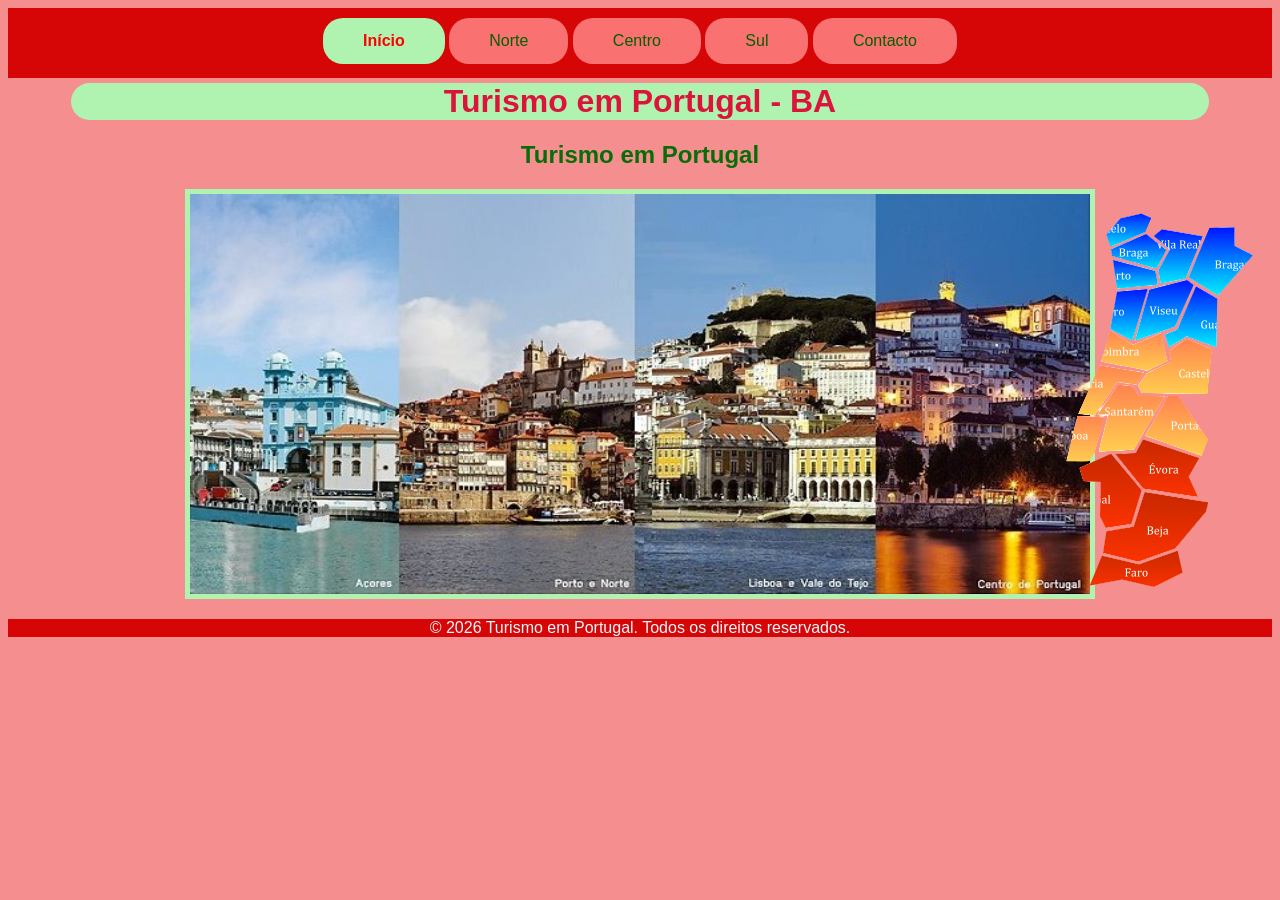
<file: index.html>
<!DOCTYPE html>
<html lang="pt-PT">
<head>
    <meta http-equiv="Content-Type" content="text/html; charset=UTF-8">
    <meta name="viewport" content="width=device-width, initial-scale=1.0">
    <title>Turismo em Portugal</title>
    <link rel="stylesheet" href="estilo.css" type="text/css">
</head>
<body>
    <!-- Links de Navegação -->
    <nav>
        <a href="index.html" class="active" target="_self">Início</a>
        <a href="norte.html" target="_self">Norte</a>
        <a href="centro.html" target="_self">Centro</a>
        <a href="sul.html" target="_self">Sul</a>
        <a href="comentarios.html" target="_self">Contacto</a>
    </nav>
    <!-- Cabeçalho do Site -->
    <header>
        <h1>Turismo em Portugal - BA</h1>
    </header>
    <!-- Área de Conteúdo Principal -->
    <main>
        <article>
        <h2>Turismo em Portugal</h2>
        <section>
            <img class="pic" src="imagens/turismopt.jpg" alt="imagem" width="900" height="400">
        </section>

        </article>

    </main>
<!-- imagem acrescentada com mapa -->
<aside>
<img src="imagens/portugalmap.png" alt="Imagem mapa Portugal" usemap="#image-map">
    <map name="image-map">
    <area target="_self" alt="Turismo no Norte" title="Turismo no Norte" href="norte.html" coords="44,33,50,50,56,87,49,129,73,141,103,130,108,146,126,135,155,147,156,96,191,56,172,44,171,29,149,28,142,37,100,29,90,38,84,28,90,18,76,14,60,18" shape="poly">
    <area target="_self" alt="Turismo no Centro" title="Turismo no Centro" href="centro.html" coords="49,132,70,145,100,135,106,151,126,139,150,150,145,193,119,197,148,240,140,255,83,234,71,251,37,251,27,261,6,262,17,212,41,163" shape="poly">
    <area target="_self" alt="Turismo no Sul" title="Turismo no Sul" href="sul.html" coords="20,267,50,255,56,254,73,254,83,239,138,258,128,277,139,299,146,302,144,313,116,347,123,372,93,387,62,379,30,385,43,354,44,328,39,315,39,282,22,280" shape="poly">
</map>
</aside>
    <!-- Rodapé da Página -->
    <footer>
        <p>© 2026 Turismo em Portugal. Todos os direitos reservados.</p>
    </footer>


</body>
</html>
</file>
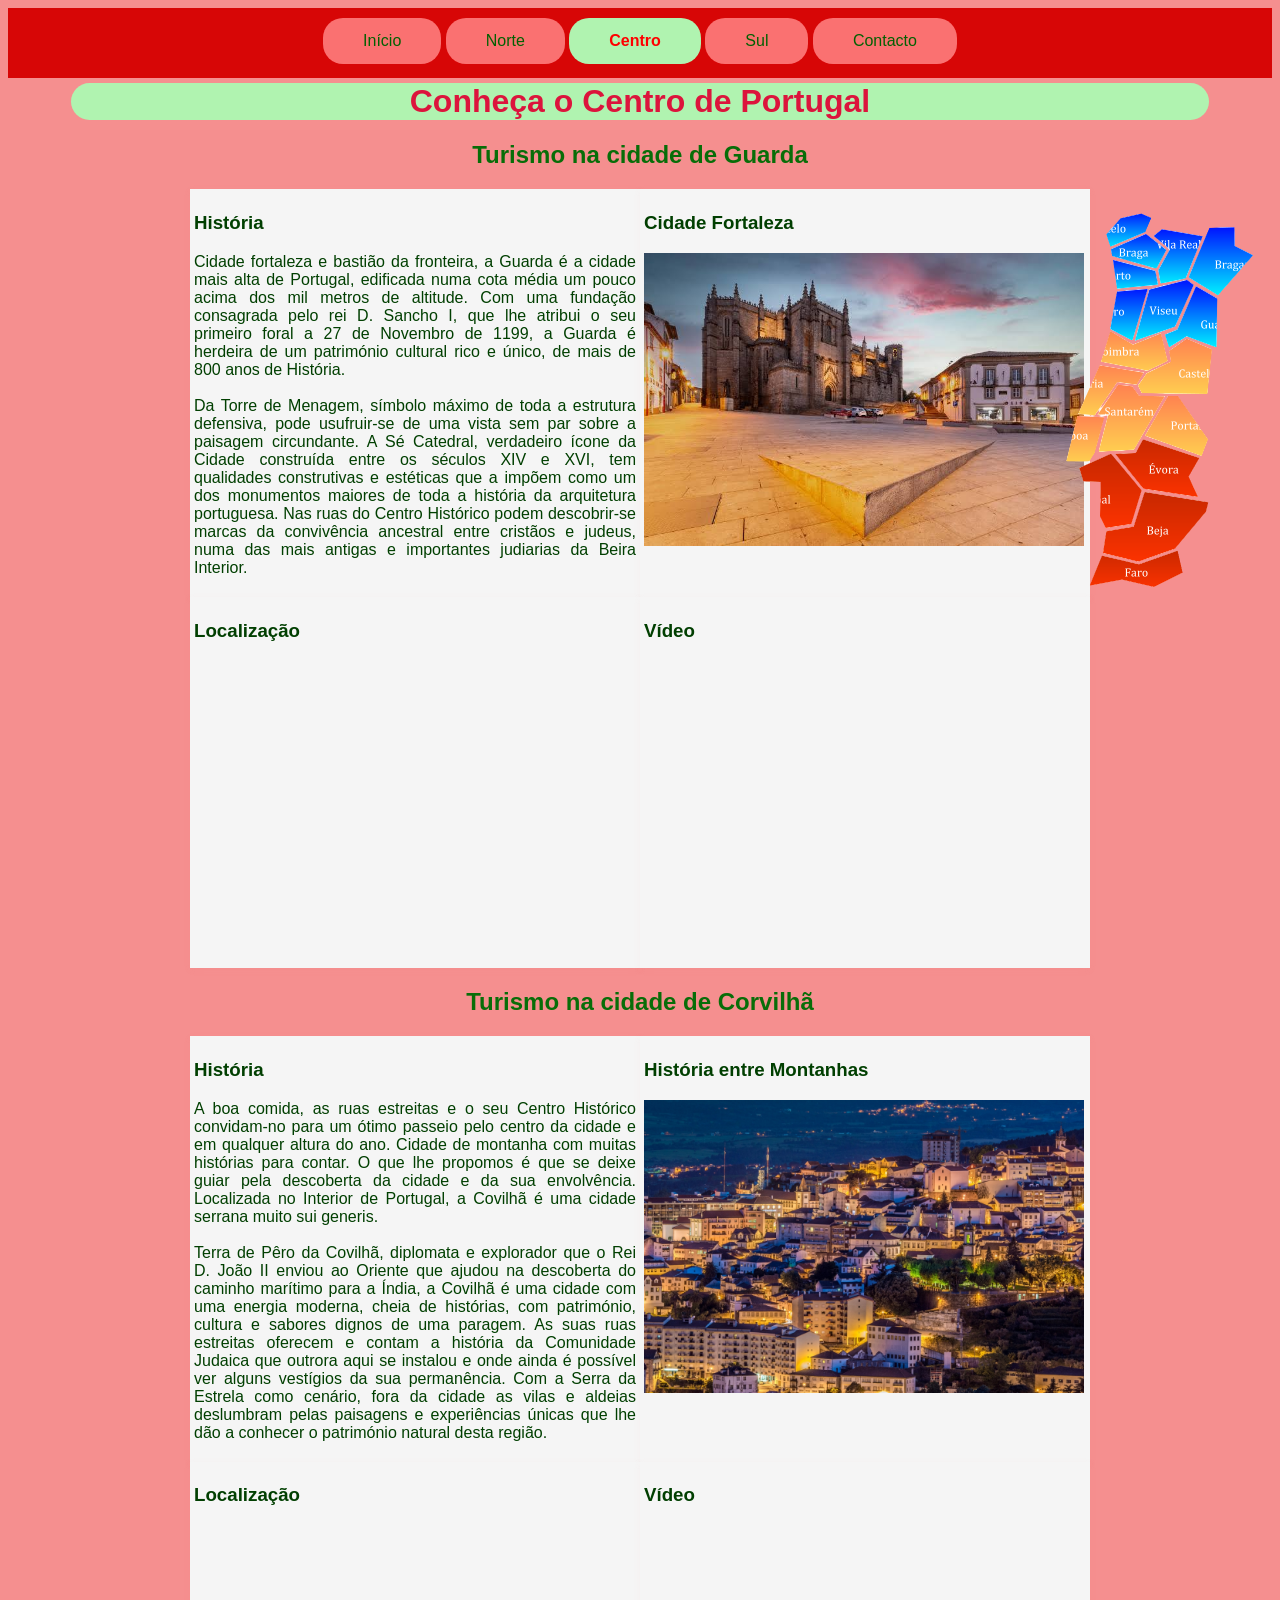
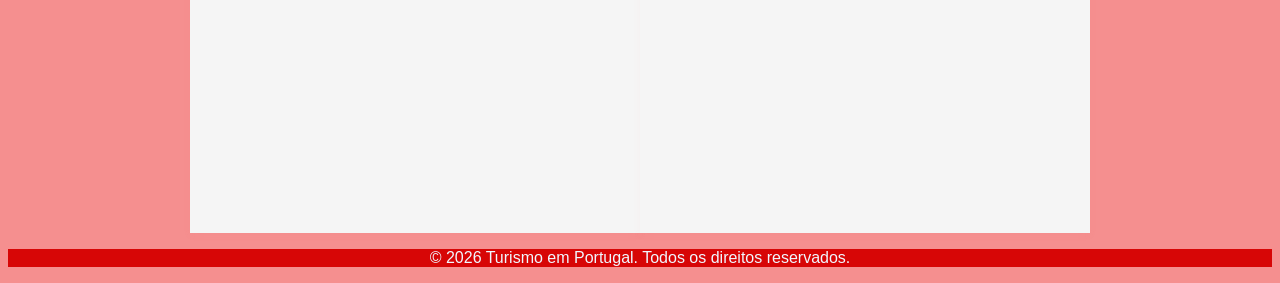
<file: centro.html>
<!DOCTYPE html>
<html lang="pt-PT">
<head>
    <meta http-equiv="Content-Type" content="text/html; charset=UTF-8">
    <meta name="viewport" content="width=device-width, initial-scale=1.0">
    <title>Turismo em Portugal</title>
    <link rel="stylesheet" href="estilo.css" type="text/css">
</head>
<body>
    <!-- Links de Navegação -->
    <nav>
        <a href="index.html" target="_self">Início</a>
        <a href="norte.html" target="_self">Norte</a>
        <a href="centro.html" class="active" target="_self">Centro</a>
        <a href="sul.html" target="_self">Sul</a>
        <a href="comentarios.html" target="_self">Contacto</a>
    </nav>
    <!-- Cabeçalho do Site -->
    <header>
        <h1>Conheça o Centro de Portugal</h1>
    </header>



    <!-- Área de Conteúdo Principal -->
    <main>
        <article>
        <h2>Turismo na cidade de Guarda</h2>
        <!-- A sua divisão com duas colunas lado a lado -->
        <div class="linha">
            
            <div class="coluna-interna">
                <h3>História</h3>
                <p style="text-align: justify;">
                    Cidade fortaleza e bastião da fronteira, a Guarda é a cidade mais alta de Portugal, edificada numa cota média um pouco acima dos mil metros de altitude. Com uma fundação consagrada pelo rei D. Sancho I, que lhe atribui o seu primeiro foral a 27 de Novembro de 1199, a Guarda é herdeira de um património cultural rico e único, de mais de 800 anos de História.
                    <br><br>
                    Da Torre de Menagem, símbolo máximo de toda a estrutura defensiva, pode usufruir-se de uma vista sem par sobre a paisagem circundante. A Sé Catedral, verdadeiro ícone da Cidade construída entre os séculos XIV e XVI, tem qualidades construtivas e estéticas que a impõem como um dos monumentos maiores de toda a história da arquitetura portuguesa. Nas ruas do Centro Histórico podem descobrir-se marcas da convivência ancestral entre cristãos e judeus, numa das mais antigas e importantes judiarias da Beira Interior.
                </p>
            </div>

            <div class="coluna-interna">
                <h3>Cidade Fortaleza</h3>
                <p> <img src="imagens/guarda.jpg" alt="Sé Catedral" width="440"></p>
            </div>

        </div>
        <div class="linha">
            
            <div class="coluna-interna">
                <h3>Localização</h3>
                <!-- pretende-se que incorpore um mapa do google maps
                 não se esqueça de redimensionar -->  
                <iframe src="https://www.google.com/maps/embed?pb=!1m18!1m12!1m3!1d283044.79058285546!2d-7.491979076956651!3d40.571616554882524!2m3!1f0!2f0!3f0!3m2!1i1024!2i768!4f13.1!3m3!1m2!1s0xd3cfac48ff6c653%3A0x400ebbde4903500!2sGuarda!5e0!3m2!1spt-PT!2spt!4v1783603706369!5m2!1spt-PT!2spt" width="430" height="300" style="border:0;" allowfullscreen="" loading="lazy" referrerpolicy="strict-origin-when-cross-origin"></iframe> 
            </div>

            <div class="coluna-interna">
                <h3>Vídeo</h3>
                <!-- pretende que incorpore um video do youtube e ajuste
                 o tamanho e altura em função do mapa-->
               <iframe width="430" height="300" src="https://www.youtube.com/embed/FjZmRoD83uY?si=Gw5xttc3PVYZkQi9" title="YouTube video player" frameborder="0" allow="accelerometer; autoplay; clipboard-write; encrypted-media; gyroscope; picture-in-picture; web-share" referrerpolicy="strict-origin-when-cross-origin" allowfullscreen></iframe>       
            </div>

        </div>

</article>
<article>
        <h2 style="margin-top: 20px;">Turismo na cidade de Corvilhã</h2>
        <!-- A sua divisão com duas colunas lado a lado -->
        <div class="linha">
            
            <div class="coluna-interna">
                <h3>História</h3>
                <p style="text-align: justify;">
                    A boa comida, as ruas estreitas e o seu Centro Histórico convidam-no para um ótimo passeio pelo centro da cidade e em qualquer altura do ano. Cidade de montanha com muitas histórias para contar. O que lhe propomos é que se deixe guiar pela descoberta da cidade e da sua envolvência. Localizada no Interior de Portugal, a Covilhã é uma cidade serrana muito sui generis. 
                    <br><br>
                    Terra de Pêro da Covilhã, diplomata e explorador que o Rei D. João II enviou ao Oriente que ajudou na descoberta do caminho marítimo para a Índia, a Covilhã é uma cidade com uma energia moderna, cheia de histórias, com património, cultura e sabores dignos de uma paragem. As suas ruas estreitas oferecem e contam a história da Comunidade Judaica que outrora aqui se instalou e onde ainda é possível ver alguns vestígios da sua permanência. Com a Serra da Estrela como cenário, fora da cidade as vilas e aldeias deslumbram pelas paisagens e experiências únicas que lhe dão a conhecer o património natural desta região.
                </p>
            </div>

            <div class="coluna-interna">
                <h3>História entre Montanhas</h3>
                <p> <img src="imagens/corvilha.jpg" alt="Vista área de Corvilhã" width="440"> </p>
            </div>

        </div>
        <div class="linha">
            
            <div class="coluna-interna">
                <h3>Localização</h3>
                <iframe src="https://www.google.com/maps/embed?pb=!1m18!1m12!1m3!1d95557.14731631336!2d-7.585853194351475!3d40.28144663343253!2m3!1f0!2f0!3f0!3m2!1i1024!2i768!4f13.1!3m3!1m2!1s0xd3d23bbb6057739%3A0xab584889c7c49cbb!2zQ292aWxow6M!5e0!3m2!1spt-PT!2spt!4v1783604299863!5m2!1spt-PT!2spt" width="430" height="300" style="border:0;" allowfullscreen="" loading="lazy" referrerpolicy="strict-origin-when-cross-origin"></iframe>
            </div>

            <div class="coluna-interna">
                <h3>Vídeo</h3>
                <iframe width="430" height="300" src="https://www.youtube.com/embed/188a4tv_Ogw?si=25oc0KgrFswwgGxE" title="YouTube video player" frameborder="0" allow="accelerometer; autoplay; clipboard-write; encrypted-media; gyroscope; picture-in-picture; web-share" referrerpolicy="strict-origin-when-cross-origin" allowfullscreen></iframe>
            </div>

        </div>

</article>

    </main>
<!-- imagem acrescentada com mapa -->
<aside>
<img src="imagens/portugalmap.png" alt="Imagem mapa Portugal" usemap="#image-map">
    <map name="image-map">
    <area target="_self" alt="Turismo no Norte" title="Turismo no Norte" href="norte.html" coords="44,33,50,50,56,87,49,129,73,141,103,130,108,146,126,135,155,147,156,96,191,56,172,44,171,29,149,28,142,37,100,29,90,38,84,28,90,18,76,14,60,18" shape="poly">
    <area target="_self" alt="Turismo no Centro" title="Turismo no Centro" href="centro.html" coords="49,132,70,145,100,135,106,151,126,139,150,150,145,193,119,197,148,240,140,255,83,234,71,251,37,251,27,261,6,262,17,212,41,163" shape="poly">
    <area target="_self" alt="Turismo no Sul" title="Turismo no Sul" href="sul.html" coords="20,267,50,255,56,254,73,254,83,239,138,258,128,277,139,299,146,302,144,313,116,347,123,372,93,387,62,379,30,385,43,354,44,328,39,315,39,282,22,280" shape="poly">
</map>
</aside>
    <!-- Rodapé da Página -->
    <footer>
        <p>© 2026 Turismo em Portugal. Todos os direitos reservados.</p>
    </footer>


</body>
</html>
</file>
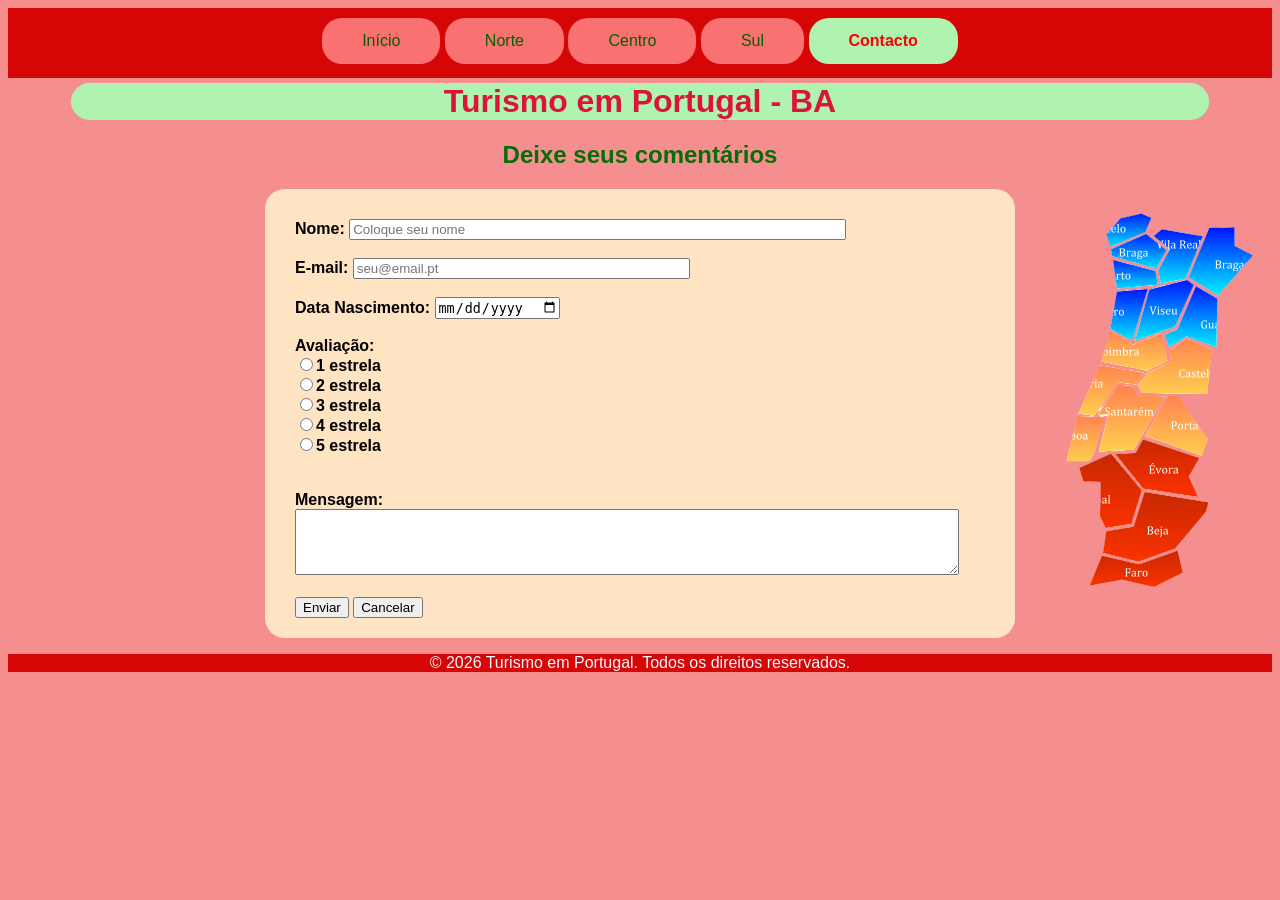
<file: comentarios.html>
<!DOCTYPE html>
<html lang="pt-PT">
<head>
    <meta http-equiv="Content-Type" content="text/html; charset=UTF-8">
    <meta name="viewport" content="width=device-width, initial-scale=1.0">
    <title>Turismo em Portugal</title>
    <link rel="stylesheet" href="estilo.css" type="text/css">
</head>
<body>
    <!-- Links de Navegação -->
    <nav>
        <a href="index.html" target="_self">Início</a>
        <a href="norte.html" target="_self">Norte</a>
        <a href="centro.html" target="_self">Centro</a>
        <a href="sul.html" target="_self">Sul</a>
        <a href="comentarios.html" class="active" target="_self">Contacto</a>
    </nav>
    <!-- Cabeçalho do Site -->
    <header>
        <h1>Turismo em Portugal - BA</h1>
    </header>
    <!-- Área de Conteúdo Principal -->
    <main>
        <article>
        <h2>Deixe seus comentários</h2>
        <section>
            <form action="mailto:mariabetania.nazareth@gmail.com" method="post">
                <label for="nome">Nome:
                    <input type="text" name="nome" size="60" required maxlength="100" placeholder="Coloque seu nome">
                </label> <br><br>
                <label for="email">E-mail:
                    <input type="email" name="email" size="40" required maxlength="40" placeholder="seu@email.pt">
                </label> <br><br>
                <label for="data_nas">Data Nascimento:
                <input type="date" name="data_nas"> <br><br>
                </label>
                <label for="avaliacao">Avaliação: <br>
                    <input type="radio" name="avaliacao" value="1">1 estrela <br>
                    <input type="radio" name="avaliacao" value="2">2 estrela <br>
                    <input type="radio" name="avaliacao" value="3">3 estrela <br>
                    <input type="radio" name="avaliacao" value="4">4 estrela <br>
                    <input type="radio" name="avaliacao" value="5">5 estrela <br>
                </label> <br><br>
                <label for="msg">Mensagem: <br>
                    <textarea name="msg" cols="80" rows="4"></textarea>
                </label> <br><br>
                <input type="submit" value="Enviar">
                <input type="reset" value="Cancelar">
            </form>
        </section>

        </article>

    </main>
<!-- imagem acrescentada com mapa -->
<aside>
<img src="imagens/portugalmap.png" alt="Imagem mapa Portugal" usemap="#image-map">
    <map name="image-map">
    <area target="_self" alt="Turismo no Norte" title="Turismo no Norte" href="norte.html" coords="44,33,50,50,56,87,49,129,73,141,103,130,108,146,126,135,155,147,156,96,191,56,172,44,171,29,149,28,142,37,100,29,90,38,84,28,90,18,76,14,60,18" shape="poly">
    <area target="_self" alt="Turismo no Centro" title="Turismo no Centro" href="centro.html" coords="49,132,70,145,100,135,106,151,126,139,150,150,145,193,119,197,148,240,140,255,83,234,71,251,37,251,27,261,6,262,17,212,41,163" shape="poly">
    <area target="_self" alt="Turismo no Sul" title="Turismo no Sul" href="sul.html" coords="20,267,50,255,56,254,73,254,83,239,138,258,128,277,139,299,146,302,144,313,116,347,123,372,93,387,62,379,30,385,43,354,44,328,39,315,39,282,22,280" shape="poly">
</map>
</aside>
    <!-- Rodapé da Página -->
    <footer>
        <p>© 2026 Turismo em Portugal. Todos os direitos reservados.</p>
    </footer>


</body>
</html>
</file>
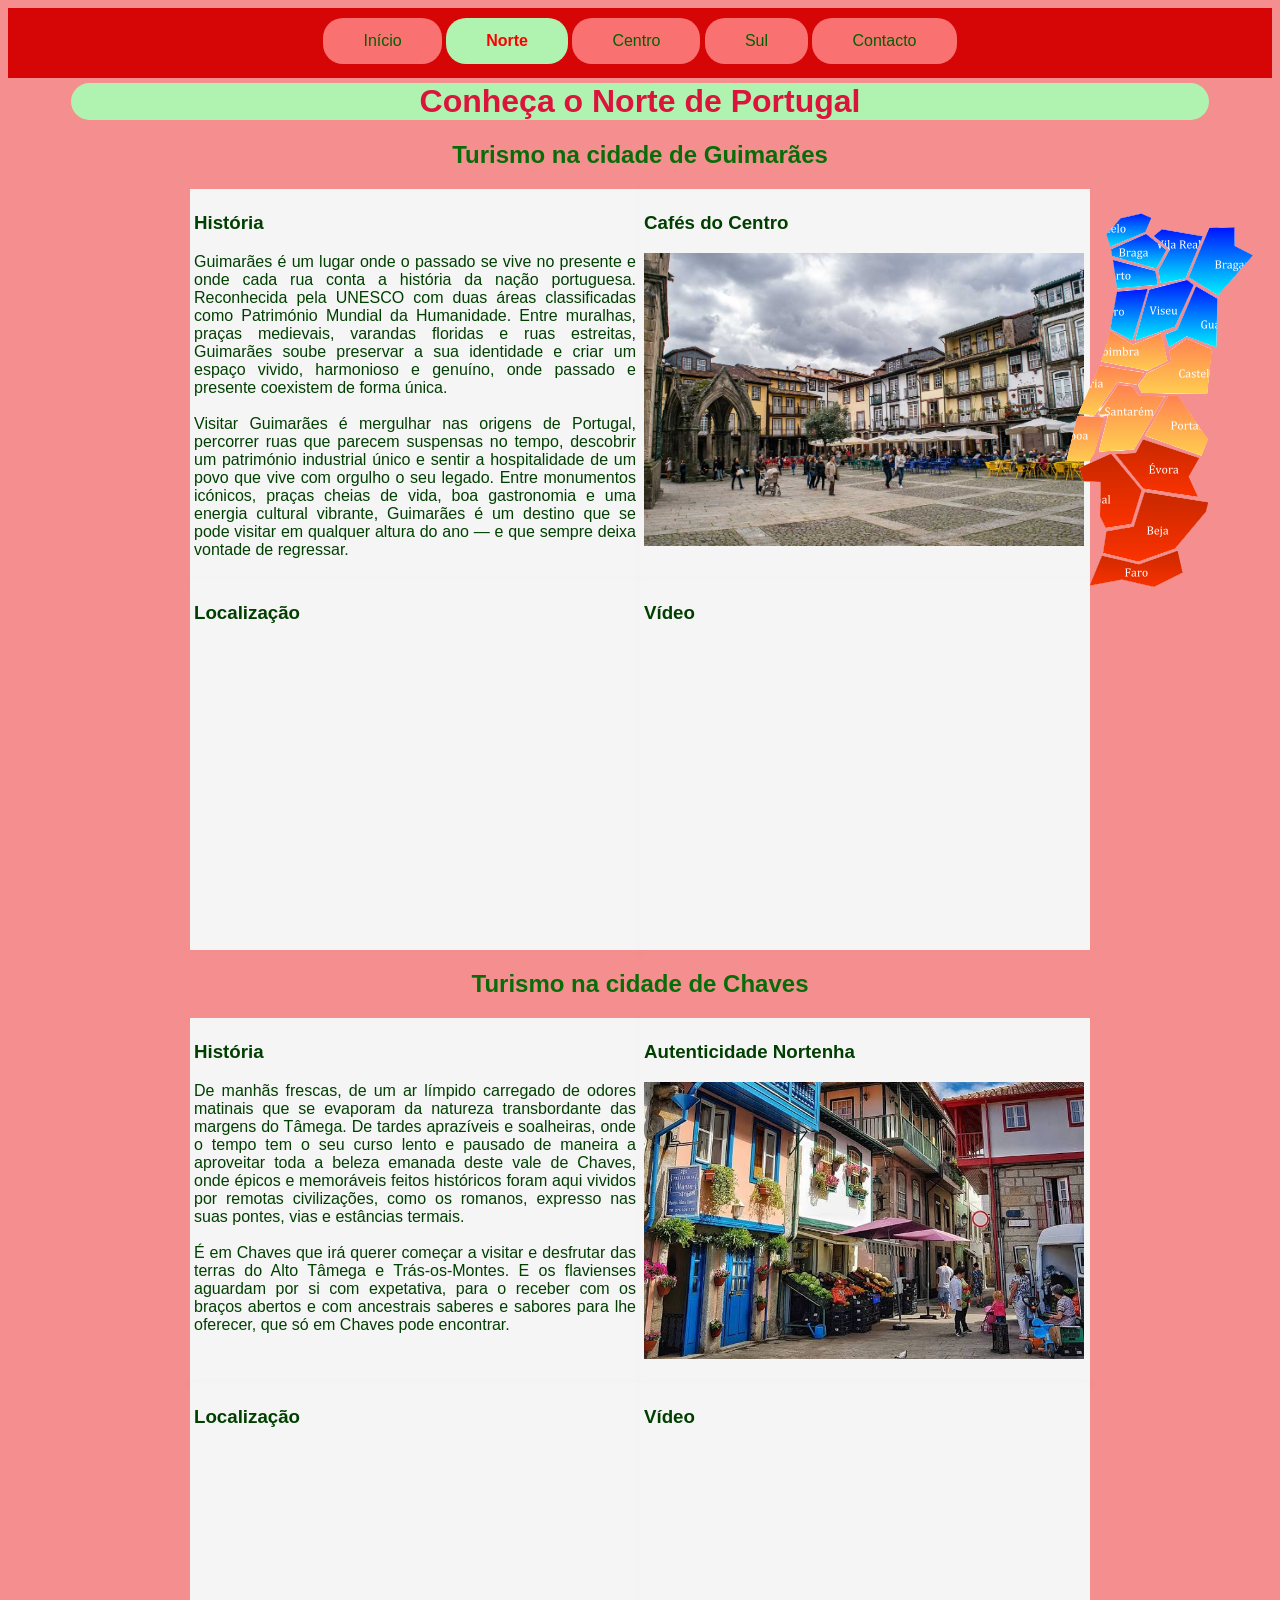
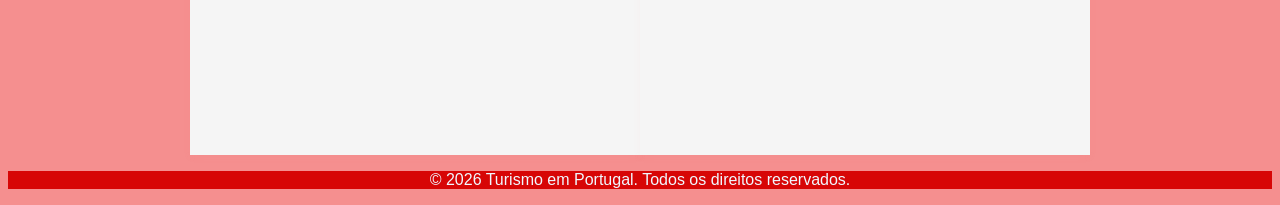
<file: norte.html>
<!DOCTYPE html>
<html lang="pt-PT">
<head>
    <meta http-equiv="Content-Type" content="text/html; charset=UTF-8">
    <meta name="viewport" content="width=device-width, initial-scale=1.0">
    <title>Turismo em Portugal</title>
    <link rel="stylesheet" href="estilo.css" type="text/css">
</head>
<body>
    <!-- Links de Navegação -->
    <nav>
        <a href="index.html" target="_self">Início</a>
        <a href="norte.html" class="active" target="_self">Norte</a>
        <a href="centro.html" target="_self">Centro</a>
        <a href="sul.html" target="_self">Sul</a>
        <a href="comentarios.html" target="_self">Contacto</a>
    </nav>
    <!-- Cabeçalho do Site -->
    <header>
        <h1>Conheça o Norte de Portugal</h1>
    </header>



    <!-- Área de Conteúdo Principal -->
    <main>
        <article>
        <h2>Turismo na cidade de Guimarães</h2>
        <!-- A sua divisão com duas colunas lado a lado -->
        <div class="linha">
            
            <div class="coluna-interna">
                <h3>História</h3>
                <p style="text-align: justify;">
                    Guimarães é um lugar onde o passado se vive no presente e onde cada rua conta a história da nação portuguesa. Reconhecida pela UNESCO com duas áreas classificadas como Património Mundial da Humanidade. Entre muralhas, praças medievais, varandas floridas e ruas estreitas, Guimarães soube preservar a sua identidade e criar um espaço vivido, harmonioso e genuíno, onde passado e presente coexistem de forma única.
                    <br><br>
                    Visitar Guimarães é mergulhar nas origens de Portugal, percorrer ruas que parecem suspensas no tempo, descobrir um património industrial único e sentir a hospitalidade de um povo que vive com orgulho o seu legado. Entre monumentos icónicos, praças cheias de vida, boa gastronomia e uma energia cultural vibrante, Guimarães é um destino que se pode visitar em qualquer altura do ano — e que sempre deixa vontade de regressar.
                </p>
            </div>

            <div class="coluna-interna">
                <h3>Cafés do Centro</h3>
                <p> <img src="imagens/guicentro.jpg" alt="Praça da Oliveira" width="440"></p>
            </div>

        </div>
        <div class="linha">
            
            <div class="coluna-interna">
                <h3>Localização</h3>
                <!-- pretende-se que incorpore um mapa do google maps
                 não se esqueça de redimensionar -->  
                 <iframe src="https://www.google.com/maps/embed?pb=!1m18!1m12!1m3!1d95680.84765010425!2d-8.389467348835698!3d41.46034079921188!2m3!1f0!2f0!3f0!3m2!1i1024!2i768!4f13.1!3m3!1m2!1s0xd24f0191ff06bb3%3A0x53e284e8981c154a!2sGuimar%C3%A3es!5e0!3m2!1spt-PT!2spt!4v1783444613688!5m2!1spt-PT!2spt" width="430" height="300" style="border:0;" allowfullscreen="" loading="lazy" referrerpolicy="strict-origin-when-cross-origin"></iframe>  
            </div>

            <div class="coluna-interna">
                <h3>Vídeo</h3>
                <!-- pretende que incorpore um video do youtube e ajuste
                 o tamanho e altura em função do mapa-->
                <iframe width="430" height="300" src="https://www.youtube.com/embed/PauGwUBbE2U?si=Fpc38k9V7NJeN9s_" title="YouTube video player" frameborder="0" allow="accelerometer; autoplay; clipboard-write; encrypted-media; gyroscope; picture-in-picture; web-share" referrerpolicy="strict-origin-when-cross-origin" allowfullscreen></iframe>        
            </div>

        </div>

</article>
<article>
        <h2 style="margin-top: 20px;">Turismo na cidade de Chaves</h2>
        <!-- A sua divisão com duas colunas lado a lado -->
        <div class="linha">
            
            <div class="coluna-interna">
                <h3>História</h3>
                <p style="text-align: justify;">
                    De manhãs frescas, de um ar límpido carregado de odores matinais que se evaporam da natureza transbordante das margens do Tâmega. De tardes aprazíveis e soalheiras, onde o tempo tem o seu curso lento e pausado de maneira a aproveitar toda a beleza emanada deste vale de Chaves, onde épicos e memoráveis feitos históricos foram aqui vividos por remotas civilizações, como os romanos, expresso nas suas pontes, vias e estâncias termais.
                    <br><br>
                    É em Chaves que irá querer começar a visitar e desfrutar das terras do Alto Tâmega e Trás-os-Montes. E os flavienses aguardam por si com expetativa, para o receber com os braços abertos e com ancestrais saberes e sabores para lhe oferecer, que só em Chaves pode encontrar.</p>
            </div>

            <div class="coluna-interna">
                <h3>Autenticidade Nortenha</h3>
                <p> <img src="imagens/chaves.jpg" alt="Rua Direita - Chaves" width="440"> </p>
            </div>

        </div>
        <div class="linha">
            
            <div class="coluna-interna">
                <h3>Localização</h3>
                <iframe src="https://www.google.com/maps/embed?pb=!1m18!1m12!1m3!1d190562.32276008086!2d-7.571560826393241!3d41.730524004222644!2m3!1f0!2f0!3f0!3m2!1i1024!2i768!4f13.1!3m3!1m2!1s0xd3ade6620f62dad%3A0x672378b8a643288d!2sChaves!5e0!3m2!1spt-PT!2spt!4v1783446490515!5m2!1spt-PT!2spt" width="430" height="300" style="border:0;" allowfullscreen="" loading="lazy" referrerpolicy="strict-origin-when-cross-origin"></iframe>
            </div>

            <div class="coluna-interna">
                <h3>Vídeo</h3>
                <iframe width="430" height="300" src="https://www.youtube.com/embed/KlsfV1Lcw44?si=ixuHs-XBL75Px_YB" title="YouTube video player" frameborder="0" allow="accelerometer; autoplay; clipboard-write; encrypted-media; gyroscope; picture-in-picture; web-share" referrerpolicy="strict-origin-when-cross-origin" allowfullscreen></iframe>
            </div>

        </div>

</article>

    </main>
<!-- imagem acrescentada com mapa -->
<aside>
<img src="imagens/portugalmap.png" alt="Imagem mapa Portugal" usemap="#image-map">
    <map name="image-map">
    <area target="_self" alt="Turismo no Norte" title="Turismo no Norte" href="norte.html" coords="44,33,50,50,56,87,49,129,73,141,103,130,108,146,126,135,155,147,156,96,191,56,172,44,171,29,149,28,142,37,100,29,90,38,84,28,90,18,76,14,60,18" shape="poly">
    <area target="_self" alt="Turismo no Centro" title="Turismo no Centro" href="centro.html" coords="49,132,70,145,100,135,106,151,126,139,150,150,145,193,119,197,148,240,140,255,83,234,71,251,37,251,27,261,6,262,17,212,41,163" shape="poly">
    <area target="_self" alt="Turismo no Sul" title="Turismo no Sul" href="sul.html" coords="20,267,50,255,56,254,73,254,83,239,138,258,128,277,139,299,146,302,144,313,116,347,123,372,93,387,62,379,30,385,43,354,44,328,39,315,39,282,22,280" shape="poly">
</map>
</aside>

    <!-- Rodapé da Página -->
    <footer>
        <p>© 2026 Turismo em Portugal. Todos os direitos reservados.</p>
    </footer>


</body>
</html>
</file>
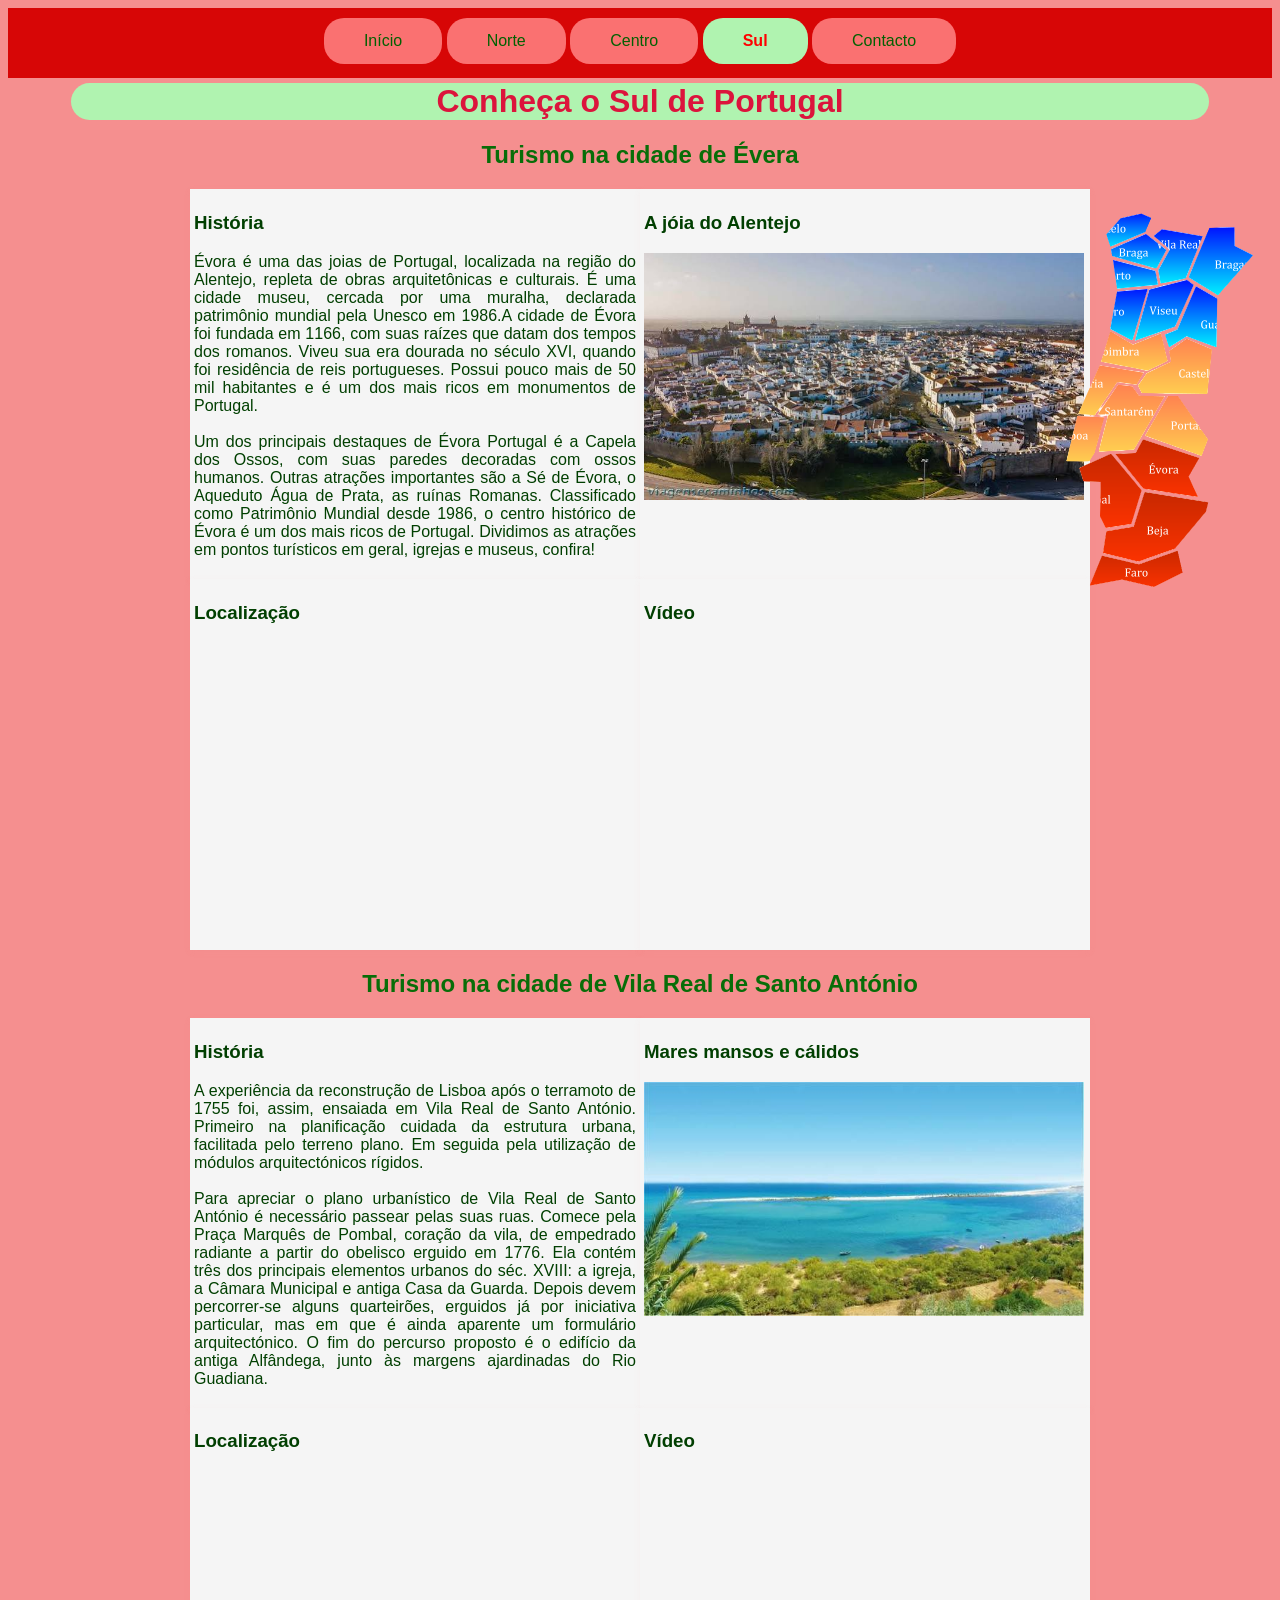
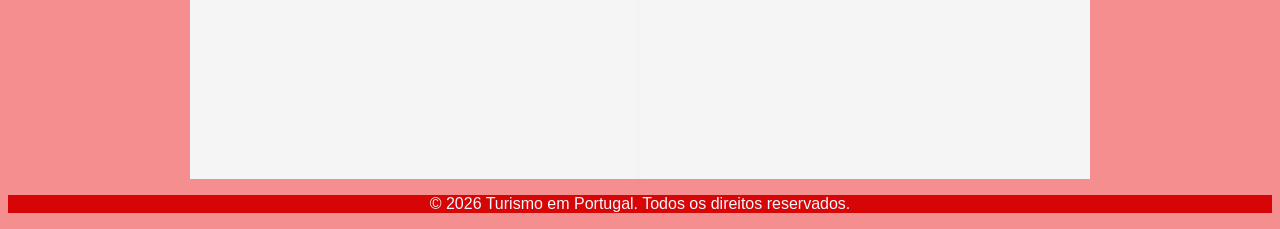
<file: sul.html>
<!DOCTYPE html>
<html lang="pt-PT">
<head>
    <meta http-equiv="Content-Type" content="text/html; charset=UTF-8">
    <meta name="viewport" content="width=device-width, initial-scale=1.0">
    <title>Turismo em Portugal</title>
    <link rel="stylesheet" href="estilo.css" type="text/css">
</head>
<body>
    <!-- Links de Navegação -->
    <nav>
        <a href="index.html" target="_self">Início</a>
        <a href="norte.html" target="_self">Norte</a>
        <a href="centro.html" target="_self">Centro</a>
        <a href="sul.html" class="active" target="_self">Sul</a>
        <a href="comentarios.html" target="_self">Contacto</a>
    </nav>
    <!-- Cabeçalho do Site -->
    <header>
        <h1>Conheça o Sul de Portugal</h1>
    </header>



    <!-- Área de Conteúdo Principal -->
    <main>
        <article>
        <h2>Turismo na cidade de Évera</h2>
        <!-- A sua divisão com duas colunas lado a lado -->
        <div class="linha">
            
            <div class="coluna-interna">
                <h3>História</h3>
                <p style="text-align: justify;">
                    Évora é uma das joias de Portugal, localizada na região do Alentejo, repleta de obras arquitetônicas e culturais. É uma cidade museu, cercada por uma muralha, declarada patrimônio mundial pela Unesco em 1986.A cidade de Évora foi fundada em 1166, com suas raízes que datam dos tempos dos romanos. Viveu sua era dourada no século XVI, quando foi residência de reis portugueses. Possui pouco mais de 50 mil habitantes e é um dos mais ricos em monumentos de Portugal. 
                    <br><br>
                    Um dos principais destaques de Évora Portugal é a Capela dos Ossos, com suas paredes decoradas com ossos humanos. Outras atrações importantes são a Sé de Évora, o Aqueduto Água de Prata, as ruínas Romanas. Classificado como Patrimônio Mundial desde 1986, o centro histórico de Évora é um dos mais ricos de Portugal. Dividimos as atrações em pontos turísticos em geral, igrejas e museus, confira!
                </p>
            </div>

            <div class="coluna-interna">
                <h3>A jóia do Alentejo</h3>
                <p> <img src="imagens/evora.jpg" alt="Vista área da muralha" width="440"></p>
            </div>

        </div>
        <div class="linha">
            
            <div class="coluna-interna">
                <h3>Localização</h3>
                <!-- pretende-se que incorpore um mapa do google maps
                 não se esqueça de redimensionar -->  
                <iframe src="https://www.google.com/maps/embed?pb=!1m18!1m12!1m3!1d102226.99633891406!2d-7.994815658285235!3d38.568841160653065!2m3!1f0!2f0!3f0!3m2!1i1024!2i768!4f13.1!3m3!1m2!1s0xd19e4df3883139d%3A0xa6ad8a31c3bdef6c!2zw4l2b3Jh!5e0!3m2!1spt-PT!2spt!4v1783605184955!5m2!1spt-PT!2spt" width="430" height="300" style="border:0;" allowfullscreen="" loading="lazy" referrerpolicy="strict-origin-when-cross-origin"></iframe>
            </div>

            <div class="coluna-interna">
                <h3>Vídeo</h3>
                <!-- pretende que incorpore um video do youtube e ajuste
                 o tamanho e altura em função do mapa-->
                <iframe width="430" height="300" src="https://www.youtube.com/embed/qfYvfVbNquc?si=PJaRqiS_poGkuy2-" title="YouTube video player" frameborder="0" allow="accelerometer; autoplay; clipboard-write; encrypted-media; gyroscope; picture-in-picture; web-share" referrerpolicy="strict-origin-when-cross-origin" allowfullscreen></iframe>      
            </div>

        </div>

</article>
<article>
        <h2 style="margin-top: 20px;">Turismo na cidade de Vila Real de Santo António</h2>
        <!-- A sua divisão com duas colunas lado a lado -->
        <div class="linha">
            
            <div class="coluna-interna">
                <h3>História</h3>
                <p style="text-align: justify;">
                    A experiência da reconstrução de Lisboa após o terramoto de 1755 foi, assim, ensaiada em Vila Real de Santo António. Primeiro na planificação cuidada da estrutura urbana, facilitada pelo terreno plano. Em seguida pela utilização de módulos arquitectónicos rígidos. 
                    <br><br>
                    Para apreciar o plano urbanístico de Vila Real de Santo António é necessário passear pelas suas ruas. Comece pela Praça Marquês de Pombal, coração da vila, de empedrado radiante a partir do obelisco erguido em 1776. Ela contém três dos principais elementos urbanos do séc. XVIII: a igreja, a Câmara Municipal e antiga Casa da Guarda. Depois devem percorrer-se alguns quarteirões, erguidos já por iniciativa particular, mas em que é ainda aparente um formulário arquitectónico. O fim do percurso proposto é o edifício da antiga Alfândega, junto às margens ajardinadas do Rio Guadiana.
                </p>
            </div>

            <div class="coluna-interna">
                <h3>Mares mansos e cálidos</h3>
                <p> <img src="imagens/vilarealalgarve.jpg" alt="Paisagem praiana" width="440"> </p>
            </div>

        </div>
        <div class="linha">
            
            <div class="coluna-interna">
                <h3>Localização</h3>
                <iframe src="https://www.google.com/maps/embed?pb=!1m18!1m12!1m3!1d71318.66740365539!2d-7.480376100484009!3d37.20057458711631!2m3!1f0!2f0!3f0!3m2!1i1024!2i768!4f13.1!3m3!1m2!1s0xd102263fcfb7c35%3A0xdc001500c93e1f9a!2sVila%20Real%20de%20Santo%20Ant%C3%B3nio!5e0!3m2!1spt-PT!2spt!4v1783605940576!5m2!1spt-PT!2spt" width="430" height="300" style="border:0;" allowfullscreen="" loading="lazy" referrerpolicy="strict-origin-when-cross-origin"></iframe>
            </div>

            <div class="coluna-interna">
                <h3>Vídeo</h3>
                <iframe width="430" height="300" src="https://www.youtube.com/embed/mLmzmeV7QvQ?si=2iLDkdrOfOTmxMxi" title="YouTube video player" frameborder="0" allow="accelerometer; autoplay; clipboard-write; encrypted-media; gyroscope; picture-in-picture; web-share" referrerpolicy="strict-origin-when-cross-origin" allowfullscreen></iframe>
            </div>

        </div>

</article>

    </main>
<!-- imagem acrescentada com mapa -->
<aside>
<img src="imagens/portugalmap.png" alt="Imagem mapa Portugal" usemap="#image-map">
    <map name="image-map">
    <area target="_self" alt="Turismo no Norte" title="Turismo no Norte" href="norte.html" coords="44,33,50,50,56,87,49,129,73,141,103,130,108,146,126,135,155,147,156,96,191,56,172,44,171,29,149,28,142,37,100,29,90,38,84,28,90,18,76,14,60,18" shape="poly">
    <area target="_self" alt="Turismo no Centro" title="Turismo no Centro" href="centro.html" coords="49,132,70,145,100,135,106,151,126,139,150,150,145,193,119,197,148,240,140,255,83,234,71,251,37,251,27,261,6,262,17,212,41,163" shape="poly">
    <area target="_self" alt="Turismo no Sul" title="Turismo no Sul" href="sul.html" coords="20,267,50,255,56,254,73,254,83,239,138,258,128,277,139,299,146,302,144,313,116,347,123,372,93,387,62,379,30,385,43,354,44,328,39,315,39,282,22,280" shape="poly">
</map>
</aside>
    <!-- Rodapé da Página -->
    <footer>
        <p>© 2026 Turismo em Portugal. Todos os direitos reservados.</p>
    </footer>


</body>
</html>
</file>
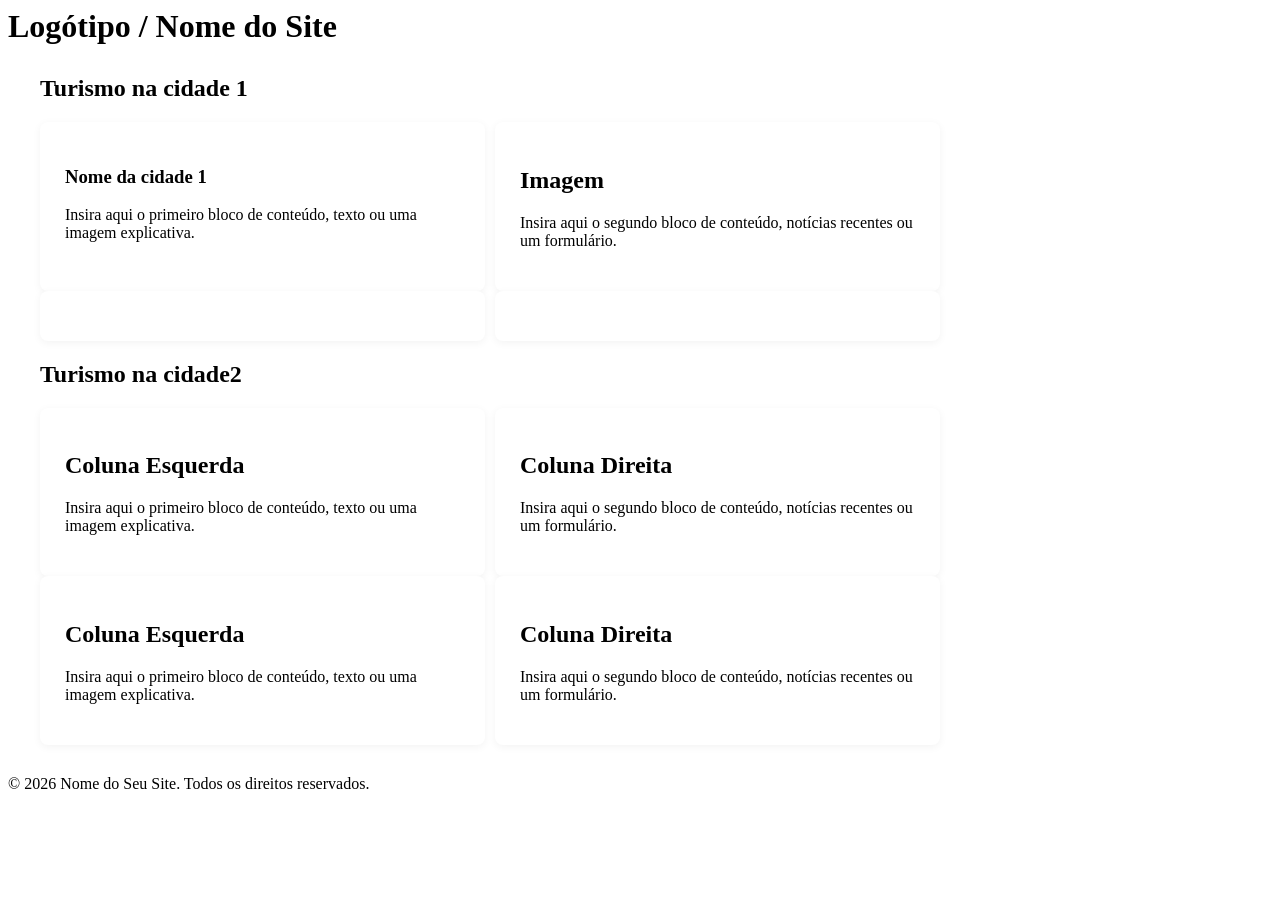
<file: template.html>
<!-- saved from url=(0088)https://elea.pt/moodle/pluginfile.php/33612/mod_resource/content/3/template.html?embed=1 -->
<html lang="pt-PT"><head><meta http-equiv="Content-Type" content="text/html; charset=UTF-8">
    
    <meta name="viewport" content="width=device-width, initial-scale=1.0">
    <title>Nome do Seu Site</title>
    <style>
        main {
            max-width: 1200px;
            margin: 30px auto;
            padding: 0 20px;

        }

        .linha {
            display: flex;
            gap: 10px;
            width: 100%;
        	width: 900px;
        }

        .coluna-interna {
            flex: 1;
            background-color: #ffffff;
            padding: 25px;
            border-radius: 8px;
            box-shadow: 0 2px 8px rgba(0,0,0,0.05);
        }

     </style>
</head>
<body>
    <!-- Links de Navegação -->
    <nav>

    </nav>
    <!-- Cabeçalho do Site -->
    <header>
        <h1>Logótipo / Nome do Site</h1>
    </header>



    <!-- Área de Conteúdo Principal -->
    <main>
        <article>
        	<h2>Turismo na cidade 1</h2>
        <!-- A sua divisão com duas colunas lado a lado -->
        <div class="linha">
            
            <div class="coluna-interna">
                <h3>Nome da cidade 1</h3>
                <p>Insira aqui o primeiro bloco de conteúdo, texto ou uma imagem explicativa.</p>
            </div>

            <div class="coluna-interna">
                <h2>Imagem</h2>
                <p>Insira aqui o segundo bloco de conteúdo, notícias recentes ou um formulário.</p>
            </div>

        </div>
        <div class="linha">
            
            <div class="coluna-interna">
                <!-- pretende-se que incorpore um mapa do google maps
                 não se esqueça de redimensionar -->    
            </div>

            <div class="coluna-interna">
                <!-- pretende que incorpore um video do youtube e ajuste
                 o tamanho e altura em função do mapa-->            
            </div>

        </div>

</article>
<article>
	<h2>Turismo na cidade2</h2>
        <!-- A sua divisão com duas colunas lado a lado -->
        <div class="linha">
            
            <div class="coluna-interna">
                <h2>Coluna Esquerda</h2>
                <p>Insira aqui o primeiro bloco de conteúdo, texto ou uma imagem explicativa.</p>
            </div>

            <div class="coluna-interna">
                <h2>Coluna Direita</h2>
                <p>Insira aqui o segundo bloco de conteúdo, notícias recentes ou um formulário.</p>
            </div>

        </div>
        <div class="linha">
            
            <div class="coluna-interna">
                <h2>Coluna Esquerda</h2>
                <p>Insira aqui o primeiro bloco de conteúdo, texto ou uma imagem explicativa.</p>
            </div>

            <div class="coluna-interna">
                <h2>Coluna Direita</h2>
                <p>Insira aqui o segundo bloco de conteúdo, notícias recentes ou um formulário.</p>
            </div>

        </div>

</article>

    </main>

    <!-- Rodapé da Página -->
    <footer>
        <p>© 2026 Nome do Seu Site. Todos os direitos reservados.</p>
    </footer>


</body></html>
</file>
<file: estilo.css>
body {
    background-color: rgb(245, 143, 143); /*cor de fundo da pagina*/
    font-family: Arial, Helvetica, sans-serif; /*tipo de letra n serifada*/
}
h1 {
    margin-top: 5px;
    text-align: center; /*texto alinhado ao centro*/
    width: 90%; /*largura do titulo*/
    background-color: rgb(176, 243, 176); /*cor de fundo*/
    color: crimson; /*cor da letra*/
    margin-left: auto; /*centrar o titulo da pagina*/
    margin-right: auto;
    border-radius: 20px; /*arredondar os cantos*/
}
h2 {
    margin-top: 5px;
    width: 80%;
    color: rgb(8, 109, 8);
    text-align: center;
    margin-left: auto;
    margin-right: auto;
}
main {
    max-width: 1200px;
    text-align: center; /*texto alinhado ao centro*/
    margin-right: auto; /*marges para centrar conteudo*/
    margin-left: auto;
}
.pic{
    border: rgb(176, 243, 176) solid 5px; /*borda imagem*/
}
nav {
    background-color: rgb(215, 6, 6);
    text-align: center;
    height: 70px;
}
nav a {
    margin-top: 10px;
    display: inline-block; /*dispor um elemento em blocos*/
    color: rgb(2, 96, 2); /*cor do texto*/
    background-color: rgb(250, 113, 113); /*cor do fundo do link*/
    padding: 14px 40px;
    text-decoration: none;
    border-radius: 20px;
    text-shadow: #ffffff;
}
nav a:hover {
    background-color: whitesmoke;
    color: darkgreen;
}
footer {
    margin-bottom: 0px;
    background-color: rgb(215, 6, 6); /*cor de fundo */
    text-align: center;
    color: aliceblue;
    padding-top: 0px;
    padding-bottom: 0px;
}
section {
    margin-top: 10px;
    margin-bottom: 10px;
}
.linha {
    display: flex;
    /*gap: 1px;*/
    width: 100%;
    width: 900px;
    /*background-color: rgb(245, 143, 143);*/
    margin-left: auto;
    margin-right: auto;
}
.coluna-interna {
    flex: 1;
    background-color: #ffffff;
    padding: 4px;
    /*border-radius: 8px;*/
    box-shadow: 0 2px 8px rgba(231, 121, 121, 0.05);
    background-color: whitesmoke;
    text-align: justify;
    color: rgb(1, 63, 1);
}
aside {
    position: absolute;
    top: 200px; /*distancia do topo da tela*/
    right: 20px; /*distancia da direita da tela*/
    z-index: 5; /*para ficar a frente dos outros elementos*/
}
form {
    background-color: bisque;
    text-align: left;
    margin-left: auto;
    margin-right: auto;
    width: 60%;
    padding-left: 30px;
    padding-top: 30px;
    padding-bottom: 20px;
    border-radius: 20px;
}
label {
    font-weight: bold;
}
.active {
    background-color: rgb(176, 243, 176);
    color: red;
    font-weight: bold;
}
</file>
